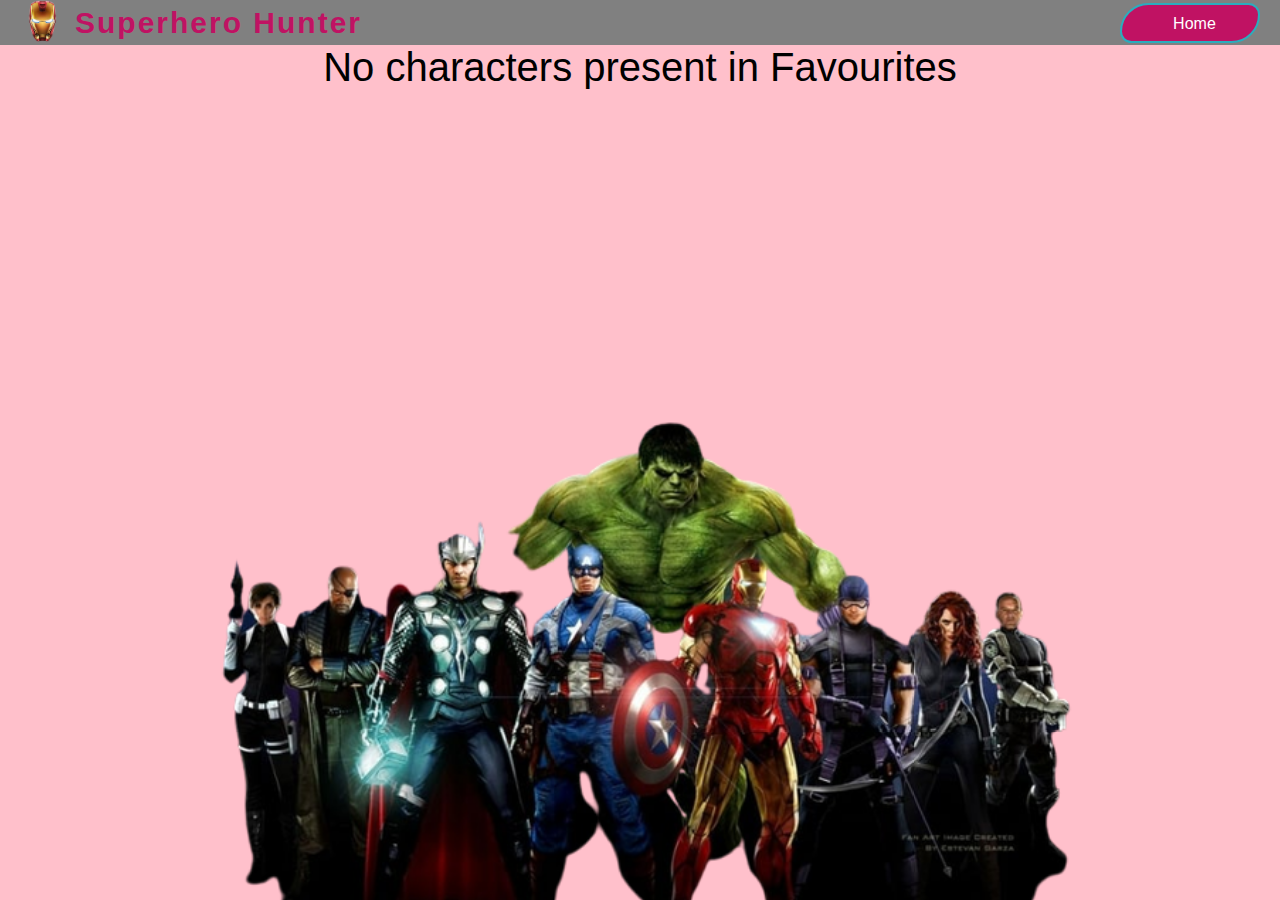
<file: fav.html>
<!DOCTYPE html>
<html lang="en" id="root" color-scheme="light">

<head>
     <meta charset="UTF-8">
     <meta http-equiv="X-UA-Compatible" content="IE=edge">
     <meta name="viewport" content="width=device-width, initial-scale=1.0">
     <link rel="shortcut icon" href="./images/siteicon.jpg" type="image/x-siteicon">
     <title>Superhero Hunter</title>

     <!-- Google fonts -->
     <link rel="preconnect" href="https://fonts.googleapis.com">
     <link rel="preconnect" href="https://fonts.gstatic.com" crossorigin>
     <link href="https://fonts.googleapis.com/css2?family=Kanit:ital,wght@0,200;0,300;0,600;0,900;1,100;1,200;1,300;1,800&display=swap"
          rel="stylesheet">

     <!-- fontawesome -->
     <link rel="stylesheet" href="https://cdnjs.cloudflare.com/ajax/libs/font-awesome/6.2.0/css/all.min.css"
          integrity="sha512-xh6O/CkQoPOWDdYTDqeRdPCVd1SpvCA9XXcUnZS2FmJNp1coAFzvtCN9BmamE+4aHK8yyUHUSCcJHgXloTyT2A=="
          crossorigin="anonymous" referrerpolicy="no-referrer" />

     <!-- Custom Stylesheet -->
     <link rel="stylesheet" href="./css/style.css">
     <link rel="stylesheet" href="./css/fav.css">
</head>

<body>

     <!-- Navbar -->
     <nav class="flex-row navbar">
          <!-- Site Icon and Name -->
          <div class="flex-row navbar-brand">
               <img class="logo" src="./images/huntlogo.png" alt="">
               <a href="./index.html">
                    <span>Superhero Hunter</span>
               </a>
          </div>
          <!-- Favourites Button -->
          <div class="flex-row favi-btn">
              
               <a class="flex-row link-to-different-page" href="./index.html">
                    <button class="btn fav-btn"> <i class="fa-solid fa-house"></i> &nbsp; Home</button>
               </a>
          </div>
     </nav>

     <div class="favourite-characters">
          <div class="flex-row cards-container" id="container">
          </div>
     </div>

     <span data-visiblity="hide" class="remove-toast">Removed from Favourites</span>

     <!-- Background image -->
     <img class="bg-img" src="./images/herobg.png" alt="">
     <script src="./js/fav.js"></script>

</body>

</html>
</file>
<file: css/style.css>
* {
     margin: 0;
     padding: 0;
     box-sizing: border-box;
     
}

:root{
     /* Light Mode Colors */
     --background-light-color: pink;
     --navbar-light-background-color: gray;
     --navbar-light-color: #c01263;
     --searchBar-light-box-shadow: #bb0a0a;
     --text-light-color: #000;
     
}
[color-scheme="light"]{
     --background-color: var(--background-light-color);
     --navbar-background-color: var(--navbar-light-background-color);
     --navbar-color: var(--navbar-light-color);
     --searchBar-box-shadow: var(--searchBar-light-box-shadow);
     --text-color: var(var(--text-light-color));
}



body {
     background-color: var(--background-color);
     font-family: 'TimesNewRoman', sans-serif;
     align-items: center;
     height: 100vh;
     width: 100vw;
}

.flex-row {
     display: flex;
     flex-direction: row;
}

.flex-col {
     display: flex;
     flex-direction: column;
}

/*--------------------------------------------------------- Navbar ------------------------------------------------- */

/* Left Side */
.navbar {
     justify-content: space-between;
     align-items: center;
     width: 100%;
     background-color: var(--navbar-background-color);
     font-weight: 600;
     letter-spacing: 2px;
    
     font-size: 30px;
     padding: 0 20px;
}

.navbar-brand {
     align-items: center;
     gap: 10px;
}

.navbar-brand a{
     text-decoration: none;
     color: var(--navbar-color);
}

/* Right Side */
.logo {
     width: 3%;
     min-width: 45px;
}

.favi-btn{
     align-items: center;
     gap: 10px;
    
}

.link-to-different-page{
     justify-content: center;
     text-decoration: none;
}

.btn {
     border: none;
     outline: none;
     padding: 10px;
     background-color: var(--navbar-color);
     border-radius: 3px;
     color: #fff;
     height: 40px;
     font-size: 16px;
    
}

.fav-btn {
     font-size: 16px;
     width: 140px;
     border: 2px solid rgb(42, 173, 190);
     padding: 10px;
     border-radius: 50px 20px;
}

.fav-icon {
     color: 1fff;
}

.bg-right-side-img {
     position: fixed;
     right: 0;
     bottom: 0;
     height: 90%;
     filter: blur(2px);
}

/*---------------------------------------------------- Search Bar and Results---------------------------------------- */

.search-bar-container {
     display: flex;
     align-items: center;
     justify-content: center;
     height: 50px;
}

.search-icon-container {
     background: var(--navbar-background-color);
     box-shadow: 0px 0px 7px 0px var(--searchBar-box-shadow);
     color: #ffffff;
     height: 50px;
     width: 50px;
     display: flex;
     align-items: center;
     justify-content: center;
     font-size: 20px;
     margin-top: 50px;
     border-radius: 10px 0 0 10px;
}

.searchBar-items {
     min-width: 40%;
}

#search-bar {
     background: var(--navbar-background-color);
     color: #070606;
     min-width: 550px;
     height: 50px;
     font-size: 20px;
     border: none;
     border-left:5px solid var(--navbar-color); 
     box-shadow: 0px 0px 7px 0px var(--searchBar-box-shadow);
     border-radius: 0 30px 10px 0;
     outline: none;
     padding: 10px;
     letter-spacing: 2px;
     margin-top: 50px;
     z-index: 1;
}

input::placeholder {
     color: #fff;
     font-size: 20px;
}

.img-info {
     gap: 10px;
}

.img-info img {
     width: 65px;
}

#search-results {
     min-width: 435px;
     margin-top: 30px;
     list-style: none;
     z-index: 2;
     backdrop-filter: blur(4px);
}

#search-results li {
     background: rgba(138, 135, 135, 0.6);
     height: 100px;
     color: white;
     width: 100%;
}

#search-results li .hero-name {
     transition: all 0.2s ease;
     
}

#search-results li:hover .hero-name {
     color: rgb(247, 8, 108);
}

.single-search-result {
     padding: 0 5px;
     justify-content: space-between;
     align-items: center;
     gap: 10px;
     border: 1px solid black;
     width: inherit;
}

.character-info {
     text-decoration: none;
     color: white;
}

.hero-info {
     display: flex;
     align-items: center;
}

.hero-name {
     
     font-size: 26px;
}

.buttons {
     gap: 5px;
     padding: 0 10px;
}

/*------------------------------------------------------ Background Image ------------------------------------------- */
.bg-img {
     width: 70%;
     min-width: 600px;
     /* height: auto; */
     position: fixed;
     bottom: -30px;
     left: 0;
     right: 0;
     margin: auto;
}

/* ----------------------------------------------Toast for notification--------------------------------------------------*/
.fav-toast,
.remove-toast {
     position: absolute;
     bottom: 100px;
     font-size: 24px;
     width: 350px;
     color: white;
     letter-spacing: 1px;
     padding: 10px 20px;
     z-index: 2;
     text-align: center;
     left: 0;
     right: 0;
     margin: auto;
     border-radius: 5px;
}

.fav-toast[data-visiblity="show"],
.remove-toast[data-visiblity="show"] {
     display: block;
}

.fav-toast[data-visiblity="hide"],
.remove-toast[data-visiblity="hide"] {
     display: none;
}

.fav-toast {
     background-color: #20B130;
     box-shadow: 0px 0px 3px 3px white;
}

.remove-toast {
     background-color: hsl(0, 96%, 47%);
     box-shadow: 0px 0px 3px 3px white;
}


/* ------------------------------------------------Media Queries for different screen sizes ----------------------------- */

@media screen and (max-width: 576px) {

     #search-bar {
          min-width: 435px;
     }

     .navbar {
          flex-direction: column;
          gap: 10px;
          padding: 10px 0;
         
     }

     .navbar-brand {
          display: flex;
          flex-direction: column;

     }

     .navbar-brand span {
          margin-top: -35px;
     }

     .logo {
          width: 25%;
          min-width: 45px;
     }
}
</file>
<file: css/fav.css>
body{
     overflow-x: hidden;
}

.cards-container{
     justify-content: space-evenly;
    
     flex-wrap: wrap;
     overflow: hidden;
}
.character-info .btn{ 
     width: 100%;
}

.card{
     background-color: hsla(0, 0%, 100%, 0.62);
     height: 484px;
     width: 250px;
     margin: 40px 25px;
     text-align: center;
     border: 1px solid black;
     border-radius: 10px;
     gap: 5px;
     z-index: 2;
     backdrop-filter: blur(3px);
}

.card img{
     border-radius: 10px 10px 0 0;
}

.name{
     font-size: 20px;
    
}

.remove-btn{
     border-radius: 0 0 10px 10px;
}

.no-characters{
     font-size: 40px;
     color: var(--text-color);
}
</file>
